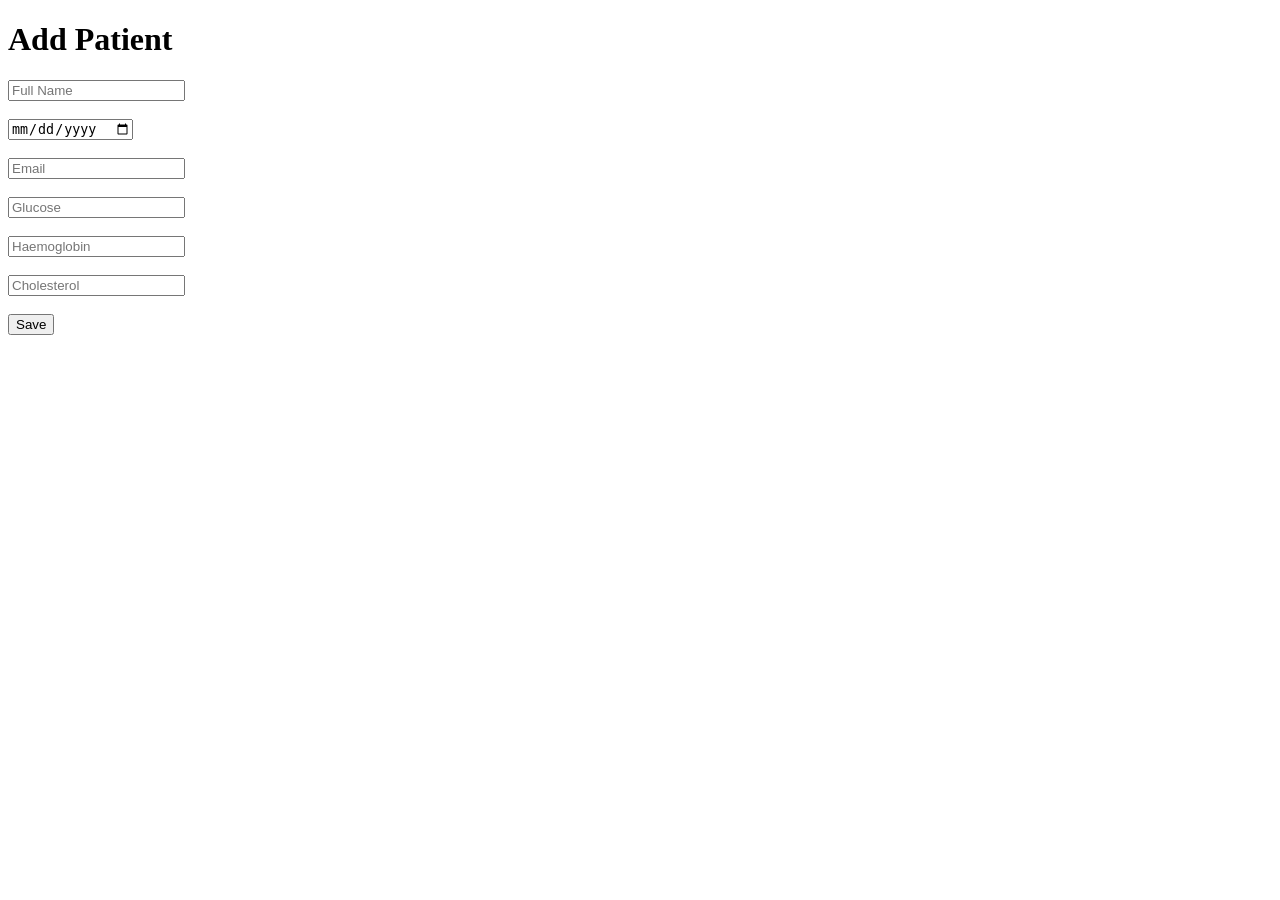
<file: templates/add.html>
<!DOCTYPE html>
<html>

<head>

    <title>Add Patient</title>

</head>

<body>

    <h1>Add Patient</h1>

    <form method="POST">

        <input type="text"
        name="fullname"
        placeholder="Full Name"
        required>

        <br><br>

        <input type="date"
        name="dob"
        required>

        <br><br>

        <input type="email"
        name="email"
        placeholder="Email"
        required>

        <br><br>

        <input type="number"
        step="0.01"
        name="glucose"
        placeholder="Glucose"
        required>

        <br><br>

        <input type="number"
        step="0.01"
        name="haemoglobin"
        placeholder="Haemoglobin"
        required>

        <br><br>

        <input type="number"
        step="0.01"
        name="cholesterol"
        placeholder="Cholesterol"
        required>

        <br><br>

        <button type="submit">Save</button>

    </form>

</body>
</html>
</file>
